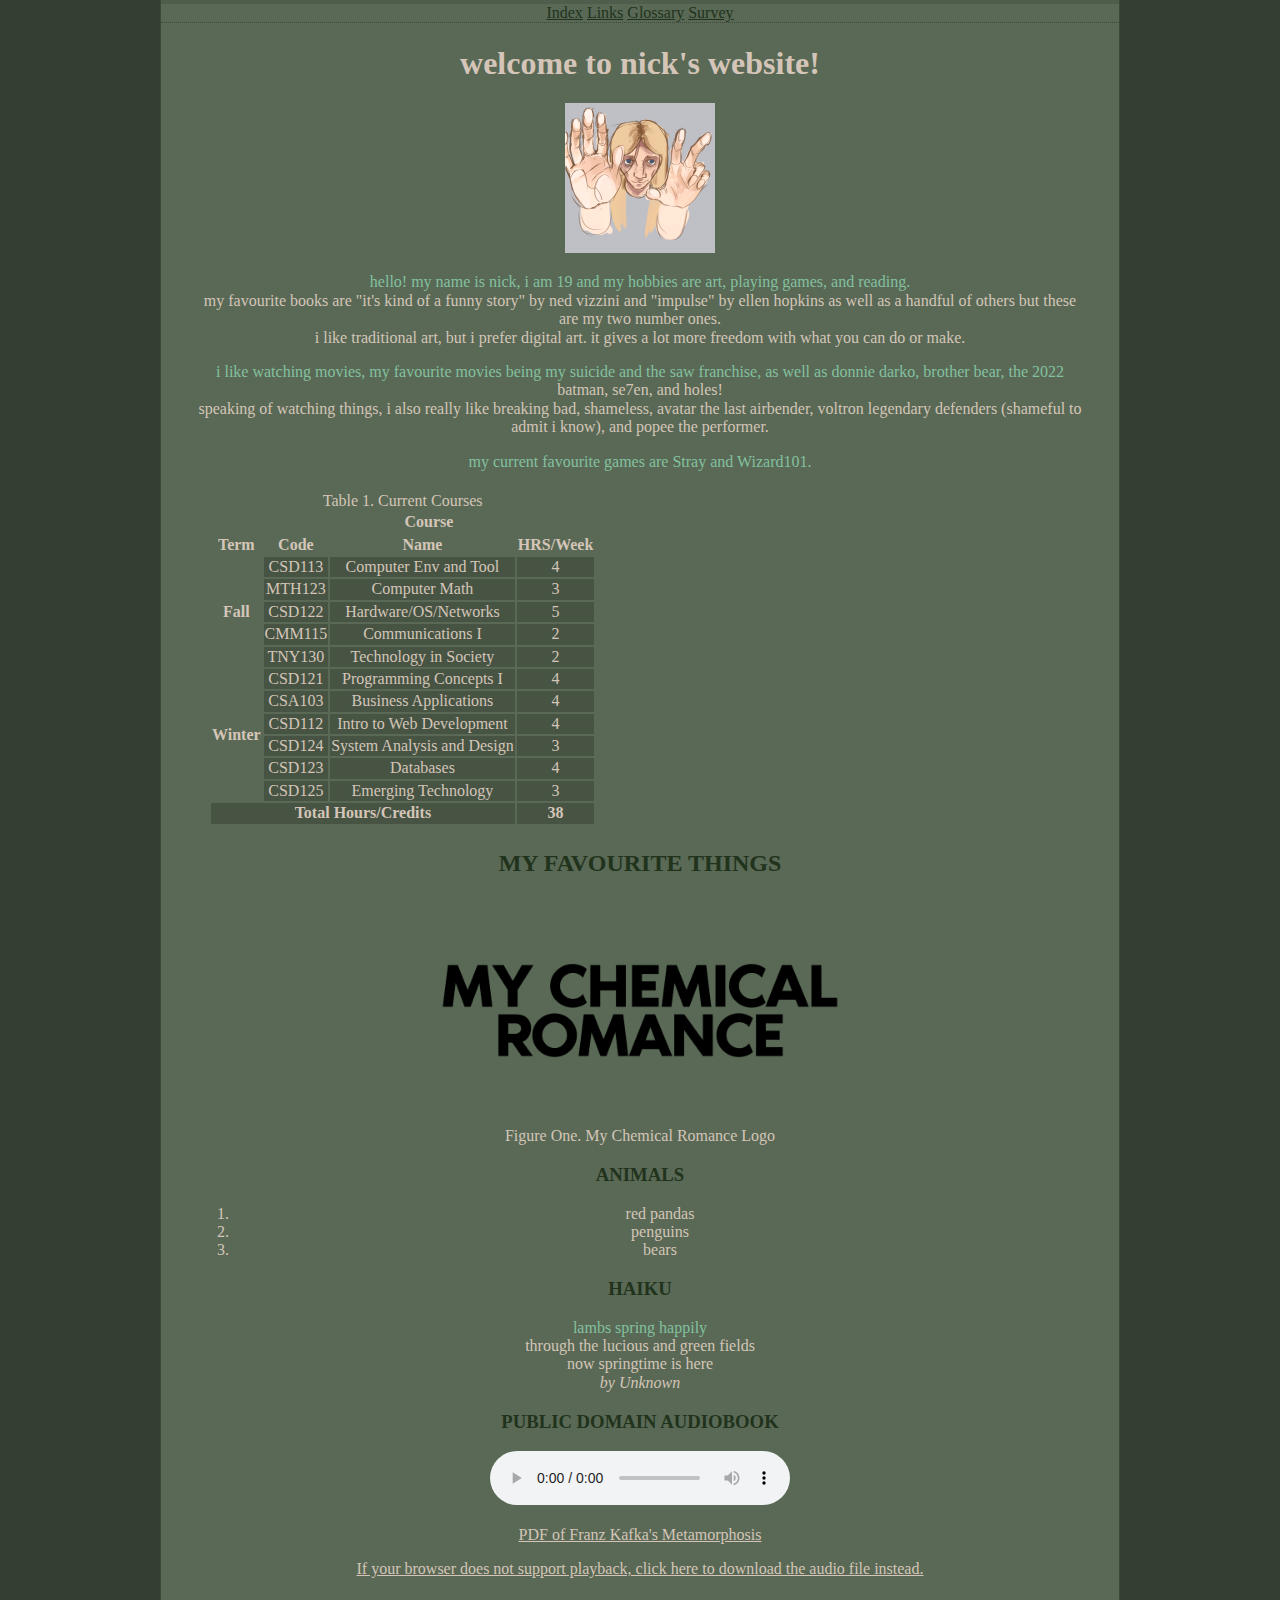
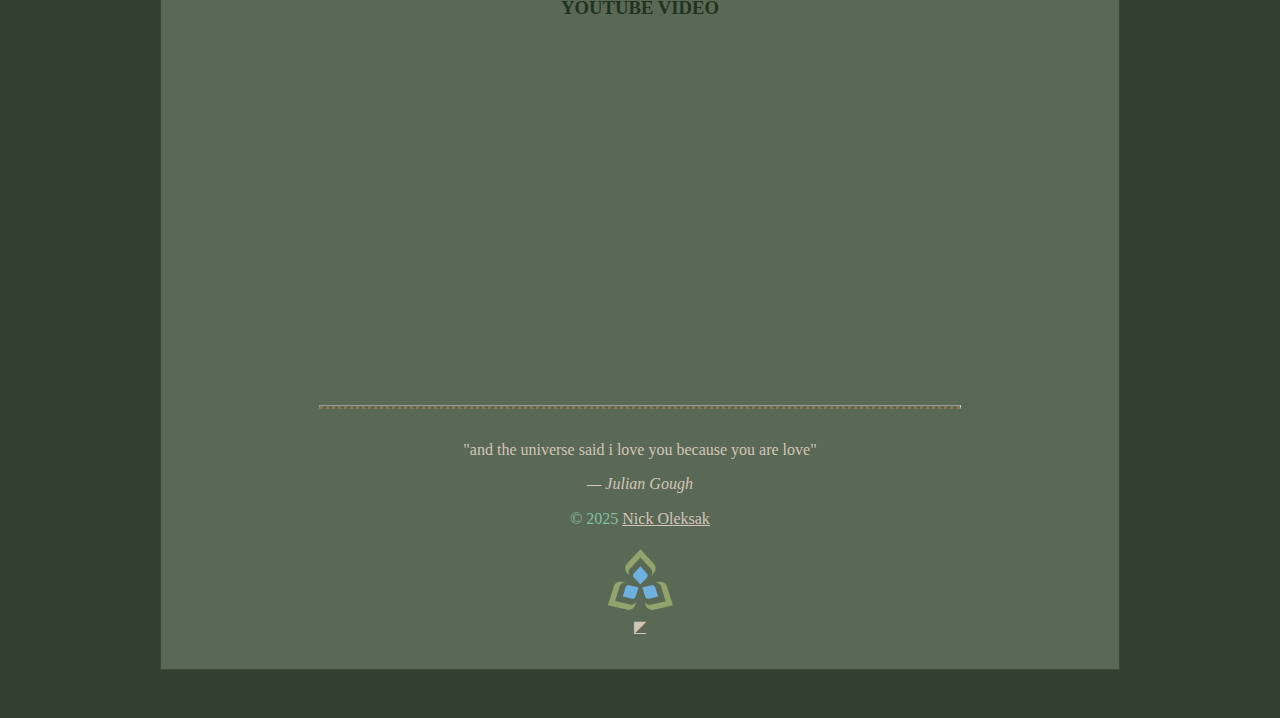
<file: site/index.html>
<!DOCTYPE html>
<html lang="en">

<head>
    <link rel="icon" type="image/x-icon" href="images/favicon.ico">


    <meta charset="utf-8">
    <meta name="author" content="nick">
    <meta name="website info" content="website for csd112 intro to html :)">
    <title>Nick's Website</title>

    
    <link rel="stylesheet" href="styles/main.css">
    <link rel="stylesheet" href="styles/normalize.css">
    

</head>

<body>
    <div class="width-wrap">
        <header id='top'>
            <nav>
                <ul>
                    <li><a href=index.html title=Index> Index</a> </li>
                    <li><a href=links.html title=Links> Links </a></li>
                    <li><a href=glossary.html title=glossary> Glossary </a></li>
                    <li><a href=survey.html title=survey>Survey</a></li>
                </ul>
            </nav>

            
                

        </header>
        <main>
            <h1>welcome to nick's website!</h1>
            <a href="images/zero-glass.png">
                <img src="images/zero-glass-150x150-thumbnail.png"
                    alt="a digital drawing of a character pressing his hands to the screen.">
            </a>

            <p>hello! my name is nick, i am 19 and my hobbies are art, playing games, and reading. <br>
                my favourite books are "it's kind of a funny story" by ned vizzini and "impulse" by ellen hopkins as
                well as a handful of others but these are my two number ones. <br>
                i like traditional art, but i prefer digital art. it gives a lot more freedom with what you can do or
                make.</p>
            <p>i like watching movies, my favourite movies being my suicide and the saw franchise, as well as donnie
                darko, brother bear, the 2022 batman, se7en, and holes!<br>
                speaking of watching things, i also really like breaking bad, shameless, avatar the last airbender,
                voltron legendary defenders (shameful to admit i know), and popee the performer.</p>
            <p>my current favourite games are Stray and Wizard101.</p>
            

        <div class="making-a-table">
            <table>
                <caption>Table 1. Current Courses</caption>
            <thead>
                <tr>
                    <th></th>
                    <th colspan="3">Course</th>
                </tr>
    
                <tr>
                    <th>Term</th>
                    <th>Code</th>
                    <th>Name</th>
                    <th>HRS/Week</th>
                </tr>
            </thead>
            <tbody>
                <tr>
                    <th rowspan="5">Fall</th>
                    <td>CSD113</td>
                    <td>Computer Env and Tool</td>
                    <td>4</td>
                </tr>
                <tr>
                    <td>MTH123</td>
                    <td>Computer Math</td>
                    <td>3</td>
                </tr>
                <tr>
                    <td>CSD122</td>
                    <td>Hardware/OS/Networks</td>
                    <td>5</td>
                </tr>
                <tr>
                    <td>CMM115</td>
                    <td>Communications I</td>
                    <td>2</td>
                </tr>
                <tr>
                    <td>TNY130</td>
                    <td>Technology in Society</td>
                    <td>2</td>
                </tr>
                <tr>
                    <th rowspan="6">Winter</th> <!---winter semester start-->
                    <td>CSD121</td>
                    <td>Programming Concepts I</td>
                    <td>4</td>
                </tr>
                <tr>
                    <td>CSA103</td>
                    <td>Business Applications</td>
                    <td>4</td>
                </tr>
                <tr>
                    <td>CSD112</td>
                    <td>Intro to Web Development</td>
                    <td>4</td>
                </tr>
                <tr>
                    <td>CSD124</td>
                    <td>System Analysis and Design</td>
                    <td>3</td>
                </tr>
                <tr>
                    <td>CSD123</td>
                    <td>Databases</td>
                    <td>4</td>
                </tr>
                <tr>
                    <td>CSD125</td>
                    <td>Emerging Technology</td>
                    <td>3</td>
                </tr>
            </tbody>
            <tfoot>
                <tr>
                    <td colspan="3"><strong>Total Hours/Credits</strong></td>
                    <td><strong>38</strong></td>
                </tr>
            </tfoot>
    
            </table>
        </div>

            <h2>MY FAVOURITE THINGS</h2>
            <figure><a href=https://www.mychemicalromance.com/news>
                    <img src=images/logo.png width="400"
                        alt="black text that says 'my chemical romance' all in capital letters"></a>
                <figcaption>Figure One. My Chemical Romance Logo</figcaption>
            </figure>
            <h3>ANIMALS</h3>
            <ol>
                <li>red pandas</li>
                <li>penguins</li>
                <li>bears</li>
            </ol>

            <!-- Found me! -->

            <h3>HAIKU</h3>
            <p>lambs spring happily <br>
                through the lucious and green fields <br>
                now springtime is here<br>
                <cite>by <span class="author">Unknown</span></cite>
            </p>

            <h3>PUBLIC DOMAIN AUDIOBOOK</h3>
            <audio controls>
              <source  
                src="https://www.archive.org/download/1916_first_chapters_collection_1607_librivox/1916firstchapterscollection_11_various_128kb.mp3"
                name="Metamorphosis by Franz Kafka">
            </audio>

            <p><a href="https://www.sas.upenn.edu/~cavitch/pdf-library/Kafka_Metamorphosis.pdf"> PDF of Franz Kafka's
                    Metamorphosis</a></p>
            <p><a href="https://www.archive.org/download/metamorphosis_librivox/metamorphosis_librivox_64kb_mp3.zip">If
                    your browser does not support playback, click here to download the audio file instead.</a></p>
            

            <h3>YOUTUBE VIDEO</h3>

            <iframe width="560" height="315" 
                src="https://www.youtube.com/embed/1OF3icemRJc?si=zU-UuYEG-J6JVIlH"
                title="YouTube video player" 
                frameborder="0"
                allow="accelerometer; autoplay; clipboard-write; encrypted-media; gyroscope; picture-in-picture; web-share"
                referrerpolicy="strict-origin-when-cross-origin" 
                allowfullscreen>
            </iframe>

        </main>
        <footer>
            <hr>
            <blockquote>"and the universe said i love you because you are love"</blockquote>
            <cite>&mdash; <span class="author">Julian Gough</span></cite>
            <p>&copy; 2025 <a href="mailto:24029265@saultcollege.ca?subject=Message from CSD112 Website">Nick
                    Oleksak</a></p>



            <picture>
                <source media="images/sc logo/sc-logo_105.png 1.5x">
                <source media="images/sc logo/sc-logo_140.png 2x">
                <img src="images/sc logo/sc-logo.svg" width="70" alt="sault college logo">
            </picture>

        </footer>
        <a href=#top title="back to top"> ◤</a>
    </div>
</body>

</html>
</file>
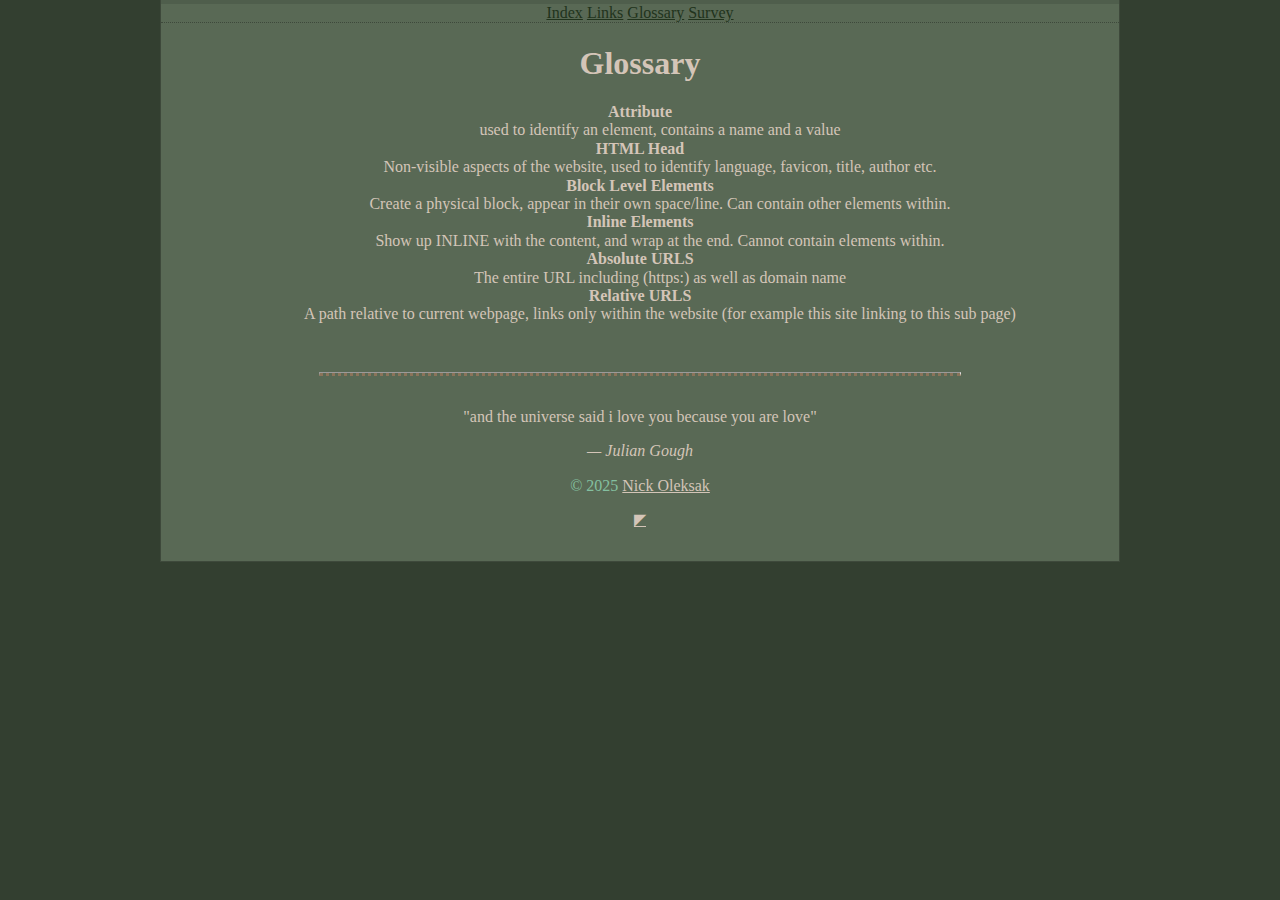
<file: site/glossary.html>
<!DOCTYPE html>
<html>

<head>
    <link rel="icon" type="image/x-icon" href="images/favicon.ico">

    <meta charset="utf-8">
    <html lang="en">
    <meta name="author" content="nick">
    <meta name="description" content="website for csd112 intro to html :)">
    <title>Intro to HTML </title>

    <link rel="stylesheet" href="styles/main.css">
    <link rel="stylesheet" href="styles/normalize.css">
</head>

<body>
    <div class="width-wrap">
        <header id='top'>
            <nav>
                <ul>
                    <li><a href=index.html title=Index> Index</a> </li>
                    <li><a href=links.html title=Links> Links </a></li>
                    <li><a href=glossary.html title=glossary> Glossary </a></li>
                    <li><a href=survey.html title=survey>Survey</a></li>
                </ul>
            </nav>

        </header>
        <main>
            <h1>Glossary</h1>
            <dl>
                <b><dt>Attribute</dt></B>
                    <dd>used to identify an element, contains a name and a value</dd>
                <b><dt>HTML Head</dt></b>
                    <dd>Non-visible aspects of the website, used to identify language, favicon, title, author etc.</dd>
                <b><dt>Block Level Elements</dt></b>
                    <dd>Create a physical block, appear in their own space/line. Can contain other elements within.</dd>
                <b><dt>Inline Elements</dt></b>
                    <dd>Show up INLINE with the content, and wrap at the end. Cannot contain elements within.</dd>
                <b><dt>Absolute URLS</dt></b>
                    <dd>The entire URL including (https:) as well as domain name</dd>
                <b><dt>Relative URLS</dt></b>
                    <dd>A path relative to current webpage, links only within the website (for example this site linking to this sub page)</dd>
            
             </dl>
        
        </main>
        <footer>
            <hr>
            <blockquote>"and the universe said i love you because you are love"</blockquote>
            <cite>&mdash; <span class="author">Julian Gough</span></cite>
            <p>&copy; 2025 <a href="mailto:24029265@saultcollege.ca?subject=Message from CSD112 Website">Nick
                    Oleksak</a></p>

        </footer>
        <a href=#top title="back to top"> ◤</a>
    </div>
</body>

</html>
</file>
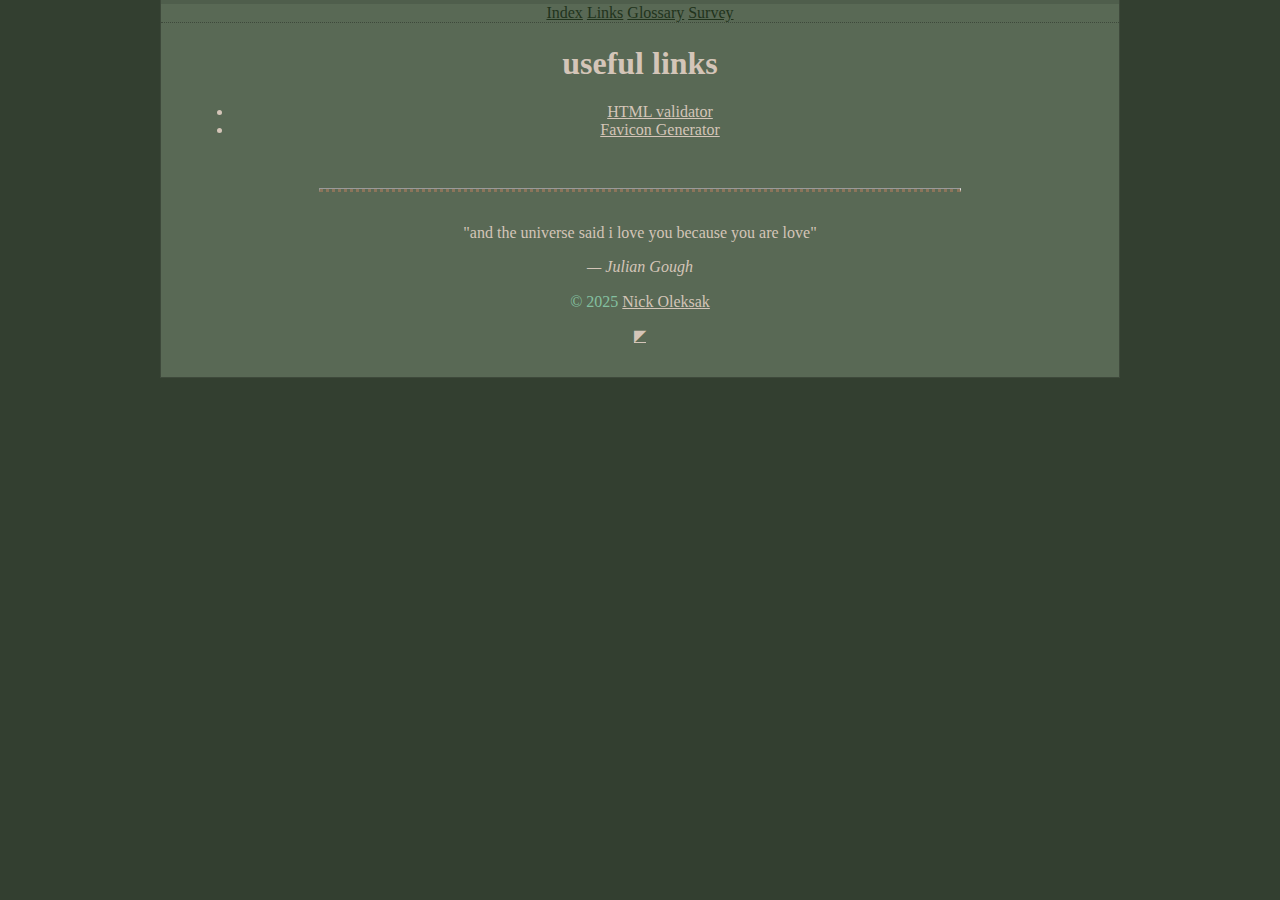
<file: site/links.html>
<!DOCTYPE html>
<html>
<head>
    <link rel="icon" type="image/x-icon" href="images/favicon.ico">

    <meta charset="utf-8">
    <html lang="en">
    <meta name="author"  content = "nick">
    <meta description="website info" content = "website for csd112 intro to html :)">
    <title>Intro to HTML </title>

    <link rel="stylesheet" href="styles/main.css">
    <link rel="stylesheet" href="styles/normalize.css">
</head>
<body>
    <div class="width-wrap"> 
        <header id='top'>
            <nav>
                <ul>
                    <li><a href=index.html title=Index> Index</a> </li>
                    <li><a href=links.html title=Links> Links </a></li>
                    <li><a href=glossary.html title=glossary> Glossary </a></li>
                    <li><a href=survey.html title=survey>Survey</a></li>
                </ul>
            </nav>

        </header> 
        <main>
            <h1>useful links</h1>
            <ul>
                <li><a href="https://validator.w3.org/nu/">HTML validator</a></li>
                <li><a href="https://realfavicongenerator.net/">Favicon Generator</a></li>
            </ul>
        </main>

        <footer>
            <hr>
            <blockquote>"and the universe said i love you because you are love"</blockquote>
            <cite>&mdash; <span class="author">Julian Gough</span></cite> 
            <p>&copy; 2025 <a href="mailto:24029265@saultcollege.ca?subject=Message from CSD112 Website">Nick Oleksak</a></p>

        </footer>
        <a href =#top title="back to top"> ◤</a>
    </div>
</body>
</html>
</file>
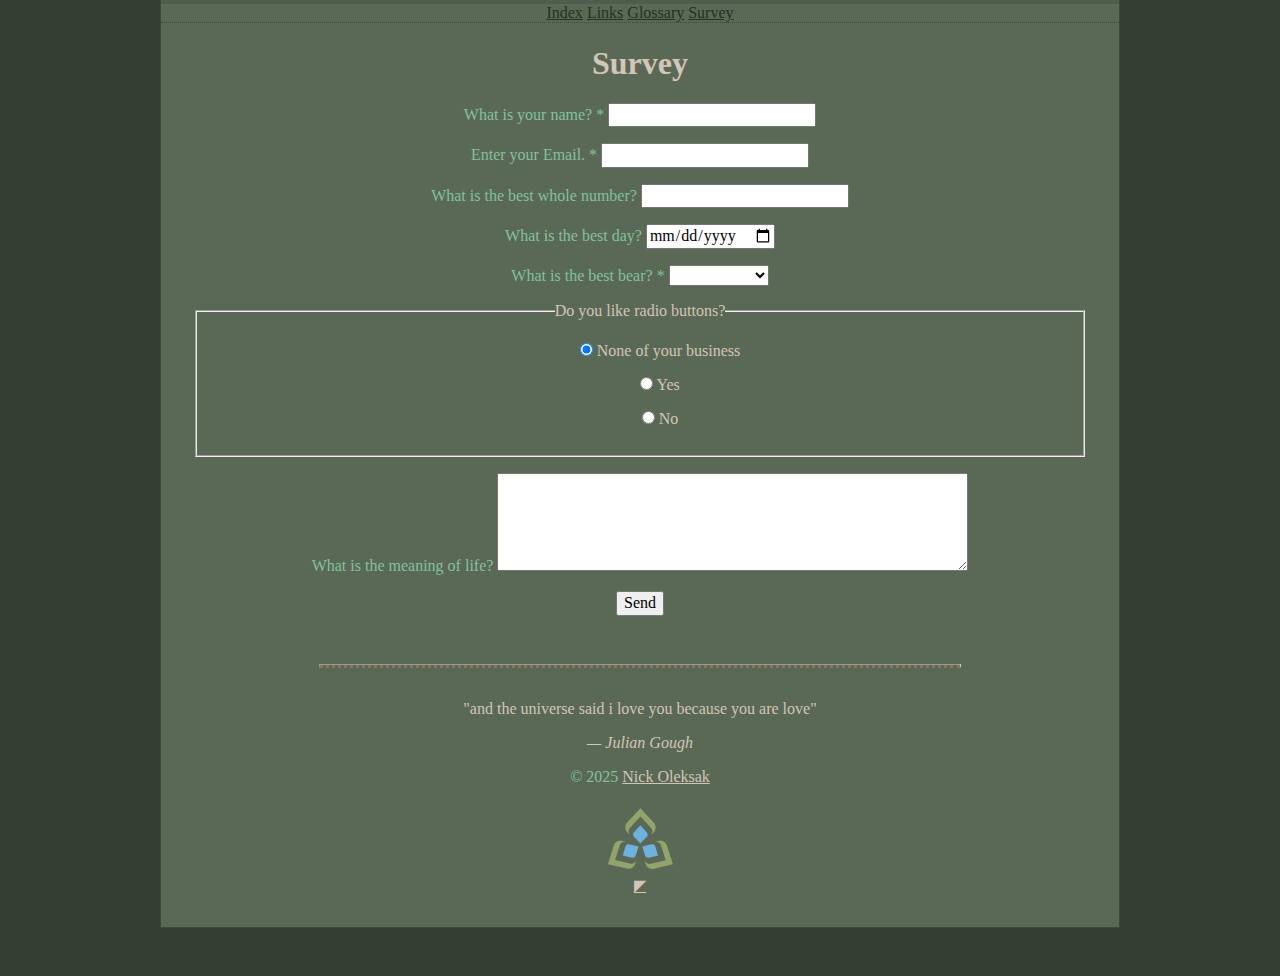
<file: site/survey.html>
<!DOCTYPE html>
<html lang="en">

<head>
    <link rel="icon" type="image/x-icon" href="images/favicon.ico">


    <meta charset="utf-8">
    <meta name="author" content="nick">
    <meta name="website info" content="website for csd112 intro to html :)">
    <title>Intro to HTML </title>

    <link rel="stylesheet" href="styles/main.css">
    <link rel="stylesheet" href="styles/normalize.css">
</head>

<body>
    <div class="width-wrap">
        <header id='top'>
            <nav>
                <ul>
                    <li><a href=index.html title=Index> Index</a> </li>
                    <li><a href=links.html title=Links> Links </a></li>
                    <li><a href=glossary.html title=glossary> Glossary </a></li>
                    <li><a href=survey.html title=survey> Survey</a></li>
                </ul>
            </nav>

            
                

        </header>
        <main>

            <div id="making-a-web-form">
                <h1>Survey</h1>
                
                <form value="https://formspree.io/f/myzeyqrn" method="post">
                    <p>
                        <label for="name_field">What is your name? *</label>
                        <input type="text" id="name_field" name="name_field" required>
                    </p>

                    <p>
                        <label for="email_field"> Enter your Email. *</label>
                        <input type="email" id="email_field" name="email_field" required>

                    </p>

                    <p>
                        <label for="best_number_field">What is the best whole number?</label>
                        <input type="number" id="best_number_field" name="best_number_field" min="1">
                    </p>

                    <p>
                        <label for="best_date_field">What is the best day?</label>
                        <input type="date" id="best_date_field" name="best_date_field">
                    </p>

                    <p>
                        <label for="best_bear">What is the best bear? *</label>
                    
                        <select name="best_bear">
                            <option value="%nbsp" selected> </option>
                            <option value="black" select>Black Bear</option>
                            <option value="brown" select>Brown Bear</option>
                            <option value="care" select>CareBear</option>
                            <option value="panda" select>Panda Bear</option>
                            <option value="polar" select>Polar Bear</option>
                            <option value="teddy" select>Teddy Bear</option>
                        </select required>
                    </p>


                    <fieldset>
                        <legend>Do you like radio buttons?</legend>
                        <ul>
                            <label>
                                <input type="radio" name="enjoy_radio" id="enjoy_radio" value="?" checked>
                                <label for="enjoy_radio">None of your business</label>
                            </label>
                        </ul>
                        <ul>
                            <label>
                                <input type="radio" name="enjoy_radio" id="enjoy_radio" value="yes">
                                <label for="enjoy_radio">Yes</label>
                            </label>
                        </ul>
                        <ul>
                            <label>
                                <input type="radio" name="enjoy_radio" id="enjoy_radio" value="no">
                                <label for="enjoy_radio">No</label>
                            </label>
                        </ul>
                    </fieldset>


                    <p>
                        <label for="life_meaning">What is the meaning of life? </label>
                        <textarea name="life_meaning" 
                        id="life_meaning" 
                        placeholder="enter correct answer here"
                        rows="5" 
                        cols="50">
                        
                        </textarea>
                    </p>

                    <p>
                        <button type="submit">Send</button>
                    </p>

                </form>

            </div>

        </main>
        <footer>
            <hr>
            <blockquote>"and the universe said i love you because you are love"</blockquote>
            <cite>&mdash; <span class="author">Julian Gough</span></cite>
            <p>&copy; 2025 <a href="mailto:24029265@saultcollege.ca?subject=Message from CSD112 Website">Nick
                    Oleksak</a></p>



            <picture>
                <source media="images/sc logo/sc-logo_105.png 1.5x">
                <source media="images/sc logo/sc-logo_140.png 2x">
                <img src="images/sc logo/sc-logo.svg" width="70" alt="sault college logo">
            </picture>

        </footer>
        <a href=#top title="back to top"> ◤</a>
    </div>
</body>

</html>
</file>
<file: site/styles/main.css>
* {
    box-sizing: border-box;
  }

  .width-wrap  {

    background-color: #596955;
    max-width: 960px;
    margin: auto;
    text-align: center;
    color:#D4C5B8;

    padding-left: 2em;
    padding-right: 2em;
    padding-bottom: 2em;
    

    border-bottom: 1px solid rgba(0,0,0,0.3);
    border-left: 1px solid rgba(0,0,0,0.3);
    border-right: 1px solid rgba(0,0,0,0.3);

    margin-bottom: 3em;

    
  }

  html {
    background-color: #333F30;
  }

 footer hr {
    width: 50vw;
    min-width: 300px;
    max-width: 890px;

    margin-top: 3em;
    margin-bottom: 2em;

    border-bottom: 3px dotted #8B745A;
 
  }
  
  h1 {
    color: #D4C5B8;
  }

  h2, h3 {
    color: #21331C;
  }

  header a {
    color: #21331C;
  }

  a {
    color: #D4C5B8;
  }

p::first-line {
  color:rgb(132, 192, 160);
}

header {
  border-top: 4px solid rgba(0,0,0,0.1);

  margin-left: -2em;
  margin-right: -2em;

}

header li {
  display: inline-block;
}
  
header nav {
  border-bottom: 1px dotted rgba(0,0,0,0.3);
  padding-left: 2em;
  padding-right: 2em;
}

header nav ul {
  margin: 0;
  padding: 0;
}
header nav a:hover {
  border-top: 4px solid;

  
}

div .making-a-table{
  padding-top: 0.3em;
  padding-bottom: 0.3em;

  padding-left: 1em;
  padding-right: 1em;

}

div .making-a-table td {
  background-color: rgba(0,0,0,0.2);
}
</file>
